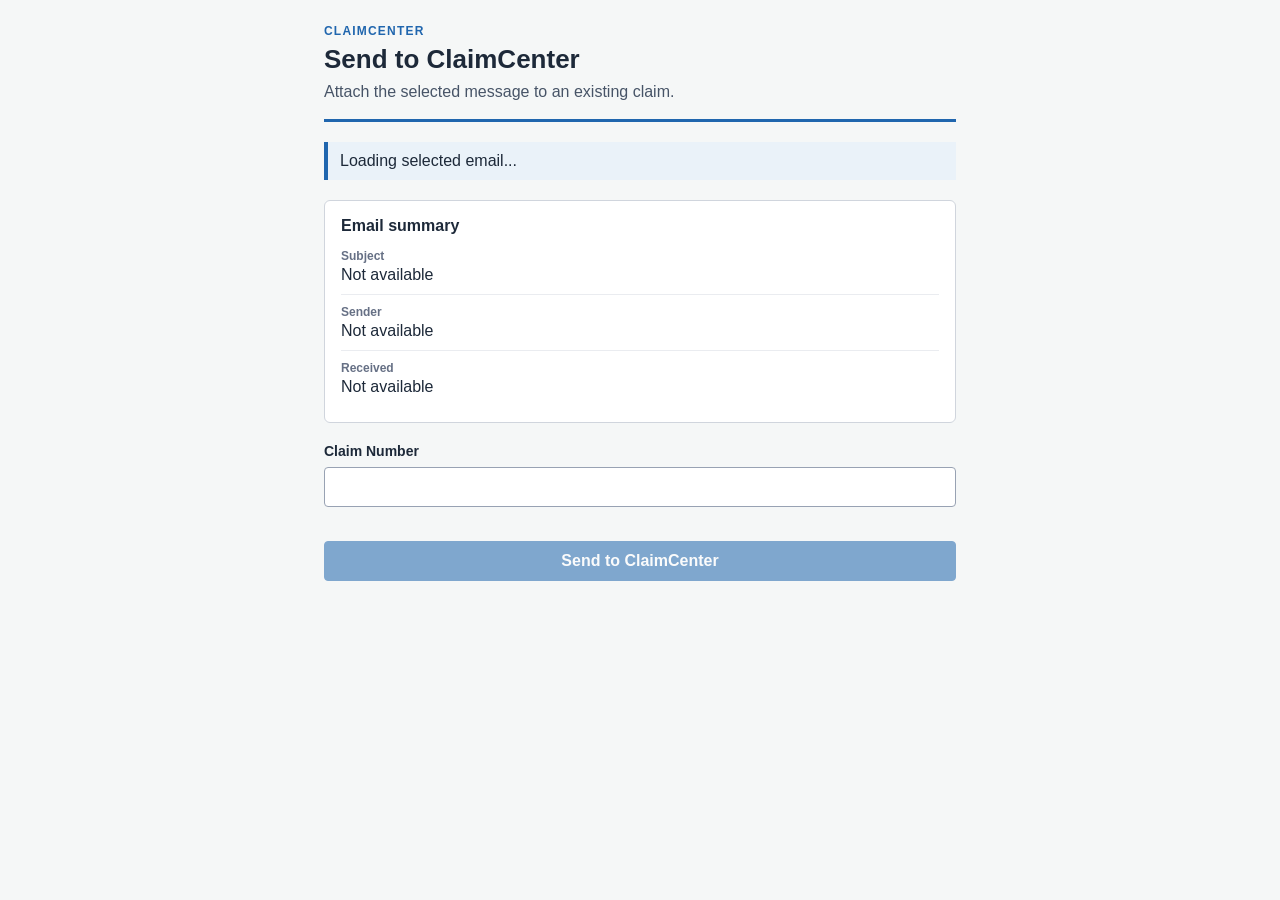
<file: taskpane.html>
<!doctype html>
<html lang="en">
  <head>
    <meta charset="utf-8" />
    <meta http-equiv="X-UA-Compatible" content="IE=Edge" />
    <meta name="viewport" content="width=device-width, initial-scale=1" />
    <title>Send to ClaimCenter</title>
    <link rel="stylesheet" href="taskpane.css" />
    <script src="https://appsforoffice.microsoft.com/lib/1/hosted/office.js"></script>
    <script src="taskpane.js"></script>
  </head>
  <body>
    <main class="task-pane">
      <header class="page-header">
        <p class="eyebrow">ClaimCenter</p>
        <h1>Send to ClaimCenter</h1>
        <p class="intro">Attach the selected message to an existing claim.</p>
      </header>

      <p id="load-status" class="status" role="status">Loading selected email...</p>

      <section class="email-summary" aria-labelledby="email-summary-heading">
        <h2 id="email-summary-heading">Email summary</h2>
        <dl>
          <div>
            <dt>Subject</dt>
            <dd id="email-subject">Not available</dd>
          </div>
          <div>
            <dt>Sender</dt>
            <dd id="email-sender">Not available</dd>
          </div>
          <div>
            <dt>Received</dt>
            <dd id="email-received-date">Not available</dd>
          </div>
        </dl>
      </section>

      <form id="claim-form" novalidate>
        <label for="claim-number">Claim Number</label>
        <input id="claim-number" name="claimNumber" type="text" autocomplete="off" required aria-describedby="claim-number-error" />
        <p id="claim-number-error" class="field-error" role="alert"></p>
        <button id="submit-button" type="submit" disabled>Send to ClaimCenter</button>
      </form>

      <section id="result" class="result" hidden aria-live="polite">
        <h2>Ready to send</h2>
        <p id="result-message"></p>
        <pre id="payload-output"></pre>
      </section>
    </main>
  </body>
</html>
</file>
<file: taskpane.css>
:root {
  --primary-color: #2066AE;
  --secondary-color: #91BFE4;
  --primary-hover: #18528f;
  --status-bg: #eaf2f9;
  
  color: #1d2939;
  background: #f5f7f7;
  font-family: "Segoe UI", "Helvetica Neue", sans-serif;
}

* { box-sizing: border-box; }

body { margin: 0; }

.task-pane {
  max-width: 680px;
  margin: 0 auto;
  padding: 24px;
}

.page-header { border-bottom: 3px solid var(--primary-color); padding-bottom: 18px; }
.eyebrow { color: var(--primary-color); font-size: 12px; font-weight: 700; letter-spacing: 1.2px; margin: 0 0 6px; text-transform: uppercase; }
h1 { font-size: 26px; line-height: 1.2; margin: 0; }
.intro { color: #475467; margin: 8px 0 0; }

.status { background: var(--status-bg); border-left: 4px solid var(--primary-color); margin: 20px 0; padding: 10px 12px; }
.status.error { background: #fff1f0; border-color: #b42318; color: #8a1c13; }

.email-summary, .result { background: #fff; border: 1px solid #d0d5dd; border-radius: 6px; margin: 20px 0; padding: 16px; }
h2 { font-size: 16px; margin: 0 0 14px; }
dl { margin: 0; }
dl div { border-top: 1px solid #eaecf0; padding: 10px 0; }
dl div:first-child { border-top: 0; padding-top: 0; }
dt { color: #667085; font-size: 12px; font-weight: 700; }
dd { margin: 3px 0 0; overflow-wrap: anywhere; }

form { display: grid; gap: 8px; }
label { font-size: 14px; font-weight: 700; }
input { border: 1px solid #98a2b3; border-radius: 4px; font: inherit; min-height: 40px; padding: 8px 10px; }
input:focus { border-color: var(--primary-color); outline: 2px solid var(--secondary-color); outline-offset: 1px; }
.field-error { color: #b42318; font-size: 13px; margin: 0; min-height: 18px; }
button { background: var(--primary-color); border: 1px solid var(--primary-color); border-radius: 4px; color: #fff; cursor: pointer; font: inherit; font-weight: 700; min-height: 40px; padding: 8px 14px; }
button:hover:not(:disabled) { background: var(--primary-hover); }
button:disabled { cursor: not-allowed; opacity: 0.55; }
.result { border-color: var(--secondary-color); }
.result h2 { color: var(--primary-color); }
.result p { margin: 0 0 12px; }
pre { background: #f8fafc; font-size: 12px; margin: 0; overflow: auto; padding: 12px; white-space: pre-wrap; }
</file>
